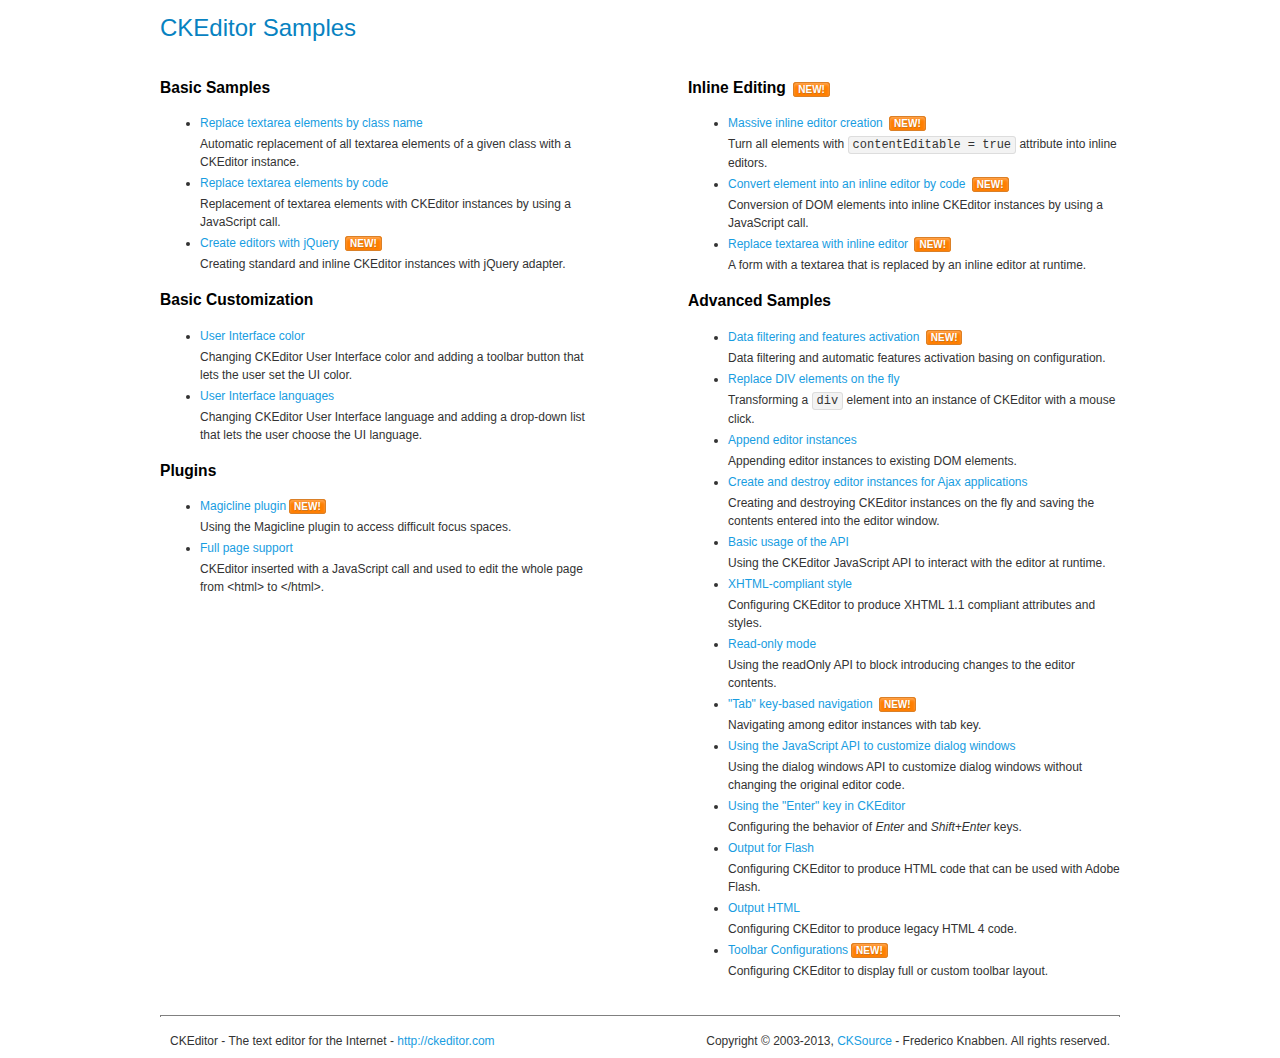
<file: src/full/js/plugin/ckeditor/samples/index.html>
<!DOCTYPE html>
<!--
Copyright (c) 2003-2013, CKSource - Frederico Knabben. All rights reserved.
For licensing, see LICENSE.md or http://ckeditor.com/license
-->
<html>
<head>
	<title>CKEditor Samples</title>
	<meta charset="utf-8">
	<link rel="stylesheet" href="sample.css">
</head>
<body>
	<h1 class="samples">
		CKEditor Samples
	</h1>
	<div class="twoColumns">
		<div class="twoColumnsLeft">
			<h2 class="samples">
				Basic Samples
			</h2>
			<dl class="samples">
				<dt><a class="samples" href="replacebyclass.html">Replace textarea elements by class name</a></dt>
				<dd>Automatic replacement of all textarea elements of a given class with a CKEditor instance.</dd>

				<dt><a class="samples" href="replacebycode.html">Replace textarea elements by code</a></dt>
				<dd>Replacement of textarea elements with CKEditor instances by using a JavaScript call.</dd>

				<dt><a class="samples" href="jquery.html">Create editors with jQuery</a> <span class="new">New!</span></dt>
				<dd>Creating standard and inline CKEditor instances with jQuery adapter.</dd>
			</dl>

			<h2 class="samples">
				Basic Customization
			</h2>
			<dl class="samples">
				<dt><a class="samples" href="uicolor.html">User Interface color</a></dt>
				<dd>Changing CKEditor User Interface color and adding a toolbar button that lets the user set the UI color.</dd>

				<dt><a class="samples" href="uilanguages.html">User Interface languages</a></dt>
				<dd>Changing CKEditor User Interface language and adding a drop-down list that lets the user choose the UI language.</dd>
			</dl>


			<h2 class="samples">Plugins</h2>
<dl class="samples">
<dt><a class="samples" href="plugins/magicline/magicline.html">Magicline plugin</a><span class="new">New!</span></dt>
<dd>Using the Magicline plugin to access difficult focus spaces.</dd>

<dt><a class="samples" href="plugins/wysiwygarea/fullpage.html">Full page support</a></dt>
<dd>CKEditor inserted with a JavaScript call and used to edit the whole page from &lt;html&gt; to &lt;/html&gt;.</dd>
</dl>
		</div>
		<div class="twoColumnsRight">
			<h2 class="samples">
				Inline Editing <span class="new">New!</span>
			</h2>
			<dl class="samples">
				<dt><a class="samples" href="inlineall.html">Massive inline editor creation</a> <span class="new">New!</span></dt>
				<dd>Turn all elements with <code>contentEditable = true</code> attribute into inline editors.</dd>

				<dt><a class="samples" href="inlinebycode.html">Convert element into an inline editor by code</a> <span class="new">New!</span></dt>
				<dd>Conversion of DOM elements into inline CKEditor instances by using a JavaScript call.</dd>

				<dt><a class="samples" href="inlinetextarea.html">Replace textarea with inline editor</a> <span class="new">New!</span></dt>
				<dd>A form with a textarea that is replaced by an inline editor at runtime.</dd>

				
			</dl>

			<h2 class="samples">
				Advanced Samples
			</h2>
			<dl class="samples">
				<dt><a class="samples" href="datafiltering.html">Data filtering and features activation</a> <span class="new">New!</span></dt>
				<dd>Data filtering and automatic features activation basing on configuration.</dd>

				<dt><a class="samples" href="divreplace.html">Replace DIV elements on the fly</a></dt>
				<dd>Transforming a <code>div</code> element into an instance of CKEditor with a mouse click.</dd>

				<dt><a class="samples" href="appendto.html">Append editor instances</a></dt>
				<dd>Appending editor instances to existing DOM elements.</dd>

				<dt><a class="samples" href="ajax.html">Create and destroy editor instances for Ajax applications</a></dt>
				<dd>Creating and destroying CKEditor instances on the fly and saving the contents entered into the editor window.</dd>

				<dt><a class="samples" href="api.html">Basic usage of the API</a></dt>
				<dd>Using the CKEditor JavaScript API to interact with the editor at runtime.</dd>

				<dt><a class="samples" href="xhtmlstyle.html">XHTML-compliant style</a></dt>
				<dd>Configuring CKEditor to produce XHTML 1.1 compliant attributes and styles.</dd>

				<dt><a class="samples" href="readonly.html">Read-only mode</a></dt>
				<dd>Using the readOnly API to block introducing changes to the editor contents.</dd>

				<dt><a class="samples" href="tabindex.html">"Tab" key-based navigation</a> <span class="new">New!</span></dt>
				<dd>Navigating among editor instances with tab key.</dd>


				
<dt><a class="samples" href="plugins/dialog/dialog.html">Using the JavaScript API to customize dialog windows</a></dt>
<dd>Using the dialog windows API to customize dialog windows without changing the original editor code.</dd>

<dt><a class="samples" href="plugins/enterkey/enterkey.html">Using the &quot;Enter&quot; key in CKEditor</a></dt>
<dd>Configuring the behavior of <em>Enter</em> and <em>Shift+Enter</em> keys.</dd>

<dt><a class="samples" href="plugins/htmlwriter/outputforflash.html">Output for Flash</a></dt>
<dd>Configuring CKEditor to produce HTML code that can be used with Adobe Flash.</dd>

<dt><a class="samples" href="plugins/htmlwriter/outputhtml.html">Output HTML</a></dt>
<dd>Configuring CKEditor to produce legacy HTML 4 code.</dd>

<dt><a class="samples" href="plugins/toolbar/toolbar.html">Toolbar Configurations</a><span class="new">New!</span></dt>
<dd>Configuring CKEditor to display full or custom toolbar layout.</dd>

			</dl>
		</div>
	</div>
	<div id="footer">
		<hr>
		<p>
			CKEditor - The text editor for the Internet - <a class="samples" href="http://ckeditor.com/">http://ckeditor.com</a>
		</p>
		<p id="copy">
			Copyright &copy; 2003-2013, <a class="samples" href="http://cksource.com/">CKSource</a> - Frederico Knabben. All rights reserved.
		</p>
	</div>
</body>
</html>
</file>
<file: src/full/js/plugin/ckeditor/samples/sample.css>
/*
Copyright (c) 2003-2013, CKSource - Frederico Knabben. All rights reserved.
For licensing, see LICENSE.md or http://ckeditor.com/license
*/

html, body, h1, h2, h3, h4, h5, h6, div, span, blockquote, p, address, form, fieldset, img, ul, ol, dl, dt, dd, li, hr, table, td, th, strong, em, sup, sub, dfn, ins, del, q, cite, var, samp, code, kbd, tt, pre
{
	line-height: 1.5em;
}

body
{
	padding: 10px 30px;
}

input, textarea, select, option, optgroup, button, td, th
{
	font-size: 100%;
}

pre, code, kbd, samp, tt
{
	font-family: monospace,monospace;
	font-size: 1em;
}

body {
    width: 960px;
    margin: 0 auto;
}

code
{
	background: #f3f3f3;
	border: 1px solid #ddd;
	padding: 1px 4px;

	-moz-border-radius: 3px;
	-webkit-border-radius: 3px;
	border-radius: 3px;
}

abbr
{
	border-bottom: 1px dotted #555;
	cursor: pointer;
}

.new
{
	background: #FF7E00;
	border: 1px solid #DA8028;
	color: #fff;
	font-size: 10px;
	font-weight: bold;
	padding: 1px 4px;
	text-shadow: 0 1px 0 #C97626;
	text-transform: uppercase;
	margin: 0 0 0 3px;

	-moz-border-radius: 3px;
	-webkit-border-radius: 3px;
	border-radius: 3px;

	-moz-box-shadow: 0 2px 3px 0 #FFA54E inset;
	-webkit-box-shadow: 0 2px 3px 0 #FFA54E inset;
	box-shadow: 0 2px 3px 0 #FFA54E inset;
}

h1.samples
{
	color: #0782C1;
	font-size: 200%;
	font-weight: normal;
	margin: 0;
	padding: 0;
}

h1.samples a
{
	color: #0782C1;
	text-decoration: none;
	border-bottom: 1px dotted #0782C1;
}

.samples a:hover
{
	border-bottom: 1px dotted #0782C1;
}

h2.samples
{
	color: #000000;
	font-size: 130%;
	margin: 15px 0 0 0;
	padding: 0;
}

p, blockquote, address, form, pre, dl, h1.samples, h2.samples
{
	margin-bottom: 15px;
}

ul.samples
{
	margin-bottom: 15px;
}

.clear
{
	clear: both;
}

fieldset
{
	margin: 0;
	padding: 10px;
}

body, input, textarea
{
	color: #333333;
	font-family: Arial, Helvetica, sans-serif;
}

body
{
	font-size: 75%;
}

a.samples
{
	color: #189DE1;
	text-decoration: none;
}

form
{
	margin: 0;
	padding: 0;
}

pre.samples
{
	background-color: #F7F7F7;
	border: 1px solid #D7D7D7;
	overflow: auto;
	padding: 0.25em;
	white-space: pre-wrap; /* CSS 2.1 */
	word-wrap: break-word; /* IE7 */
	-moz-tab-size: 4;
	-o-tab-size: 4;
	-webkit-tab-size: 4;
	tab-size: 4;
}

#footer
{
	clear: both;
	padding-top: 10px;
}

#footer hr
{
	margin: 10px 0 15px 0;
	height: 1px;
	border: solid 1px gray;
	border-bottom: none;
}

#footer p
{
	margin: 0 10px 10px 10px;
	float: left;
}

#footer #copy
{
	float: right;
}

#outputSample
{
	width: 100%;
	table-layout: fixed;
}

#outputSample thead th
{
	color: #dddddd;
	background-color: #999999;
	padding: 4px;
	white-space: nowrap;
}

#outputSample tbody th
{
	vertical-align: top;
	text-align: left;
}

#outputSample pre
{
	margin: 0;
	padding: 0;
}

.description
{
	border: 1px dotted #B7B7B7;
	margin-bottom: 10px;
	padding: 10px 10px 0;
	overflow: hidden;
}

label
{
	display: block;
	margin-bottom: 6px;
}

/**
 *	CKEditor editables are automatically set with the "cke_editable" class
 *	plus cke_editable_(inline|themed) depending on the editor type.
 */

/* Style a bit the inline editables. */
.cke_editable.cke_editable_inline
{
	cursor: pointer;
}

/* Once an editable element gets focused, the "cke_focus" class is
   added to it, so we can style it differently. */
.cke_editable.cke_editable_inline.cke_focus
{
	box-shadow: inset 0px 0px 20px 3px #ddd, inset 0 0 1px #000;
	outline: none;
	background: #eee;
	cursor: text;
}

/* Avoid pre-formatted overflows inline editable. */
.cke_editable_inline pre
{
	white-space: pre-wrap;
	word-wrap: break-word;
}

/**
 *	Samples index styles.
 */

.twoColumns,
.twoColumnsLeft,
.twoColumnsRight
{
	overflow: hidden;
}

.twoColumnsLeft,
.twoColumnsRight
{
	width: 45%;
}

.twoColumnsLeft
{
	float: left;
}

.twoColumnsRight
{
	float: right;
}

dl.samples
{
	padding: 0 0 0 40px;
}
dl.samples > dt
{
	display: list-item;
	list-style-type: disc;
	list-style-position: outside;
	margin: 0 0 3px;
}
dl.samples > dd
{
	margin: 0 0 3px;
}
.warning
{
    color: #ff0000;
	background-color: #FFCCBA;
    border: 2px dotted #ff0000;
	padding: 15px 10px;
	margin: 10px 0;
}

/* Used on inline samples */

blockquote
{
	font-style: italic;
	font-family: Georgia, Times, "Times New Roman", serif;
	padding: 2px 0;
	border-style: solid;
	border-color: #ccc;
	border-width: 0;
}

.cke_contents_ltr blockquote
{
	padding-left: 20px;
	padding-right: 8px;
	border-left-width: 5px;
}

.cke_contents_rtl blockquote
{
	padding-left: 8px;
	padding-right: 20px;
	border-right-width: 5px;
}

img.right {
    border: 1px solid #ccc;
    float: right;
    margin-left: 15px;
    padding: 5px;
}

img.left {
    border: 1px solid #ccc;
    float: left;
    margin-right: 15px;
    padding: 5px;
}
</file>
